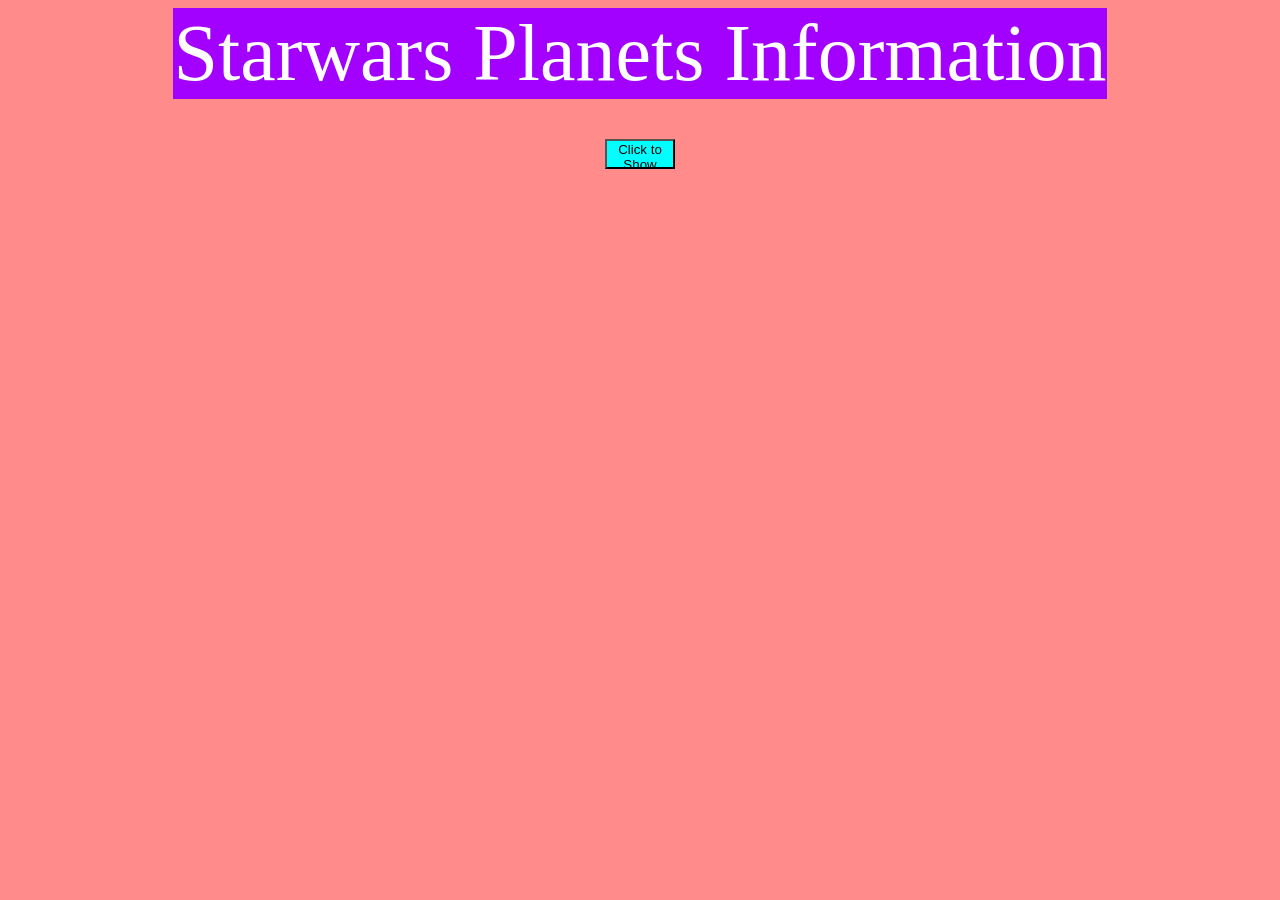
<file: homework 1/index.html>
<!DOCTYPE html>
<html lang="en">
  <head>
    <meta charset="UTF-8" />
    <meta http-equiv="X-UA-Compatible" content="IE=edge" />
    <meta name="viewport" content="width=device-width, initial-scale=1.0" />
    <title>Document</title>
    <script src="./app.js" defer></script>
    <link rel="stylesheet" href="./app.css" />
  </head>
  <body>
    <header>Starwars Planets Information</header>
    <main>
      <button class="show-btn">Click to Show</button>
    </main>
  </body>
</html>
</file>
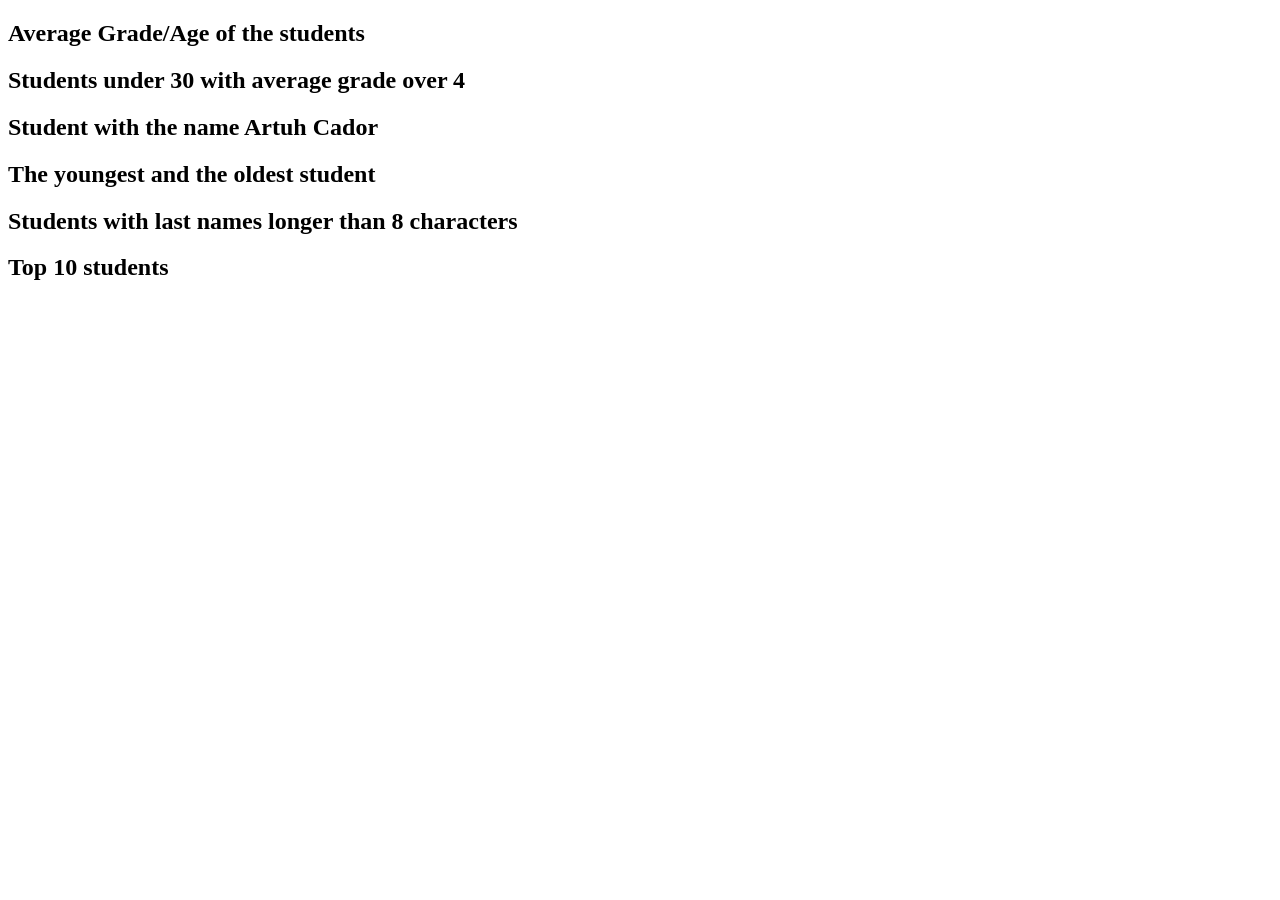
<file: homework 2/index.html>
<!DOCTYPE html>
<html lang="en">
  <head>
    <meta charset="UTF-8" />
    <meta http-equiv="X-UA-Compatible" content="IE=edge" />
    <meta name="viewport" content="width=device-width, initial-scale=1.0" />
    <title>Document</title>
    <script src="./app.js" defer></script>
  </head>
  <body>
    <main>
      <div class="avg-grade-age">
        <h2>Average Grade/Age of the students</h2>
      </div>
      <div class="student-age"></div>
      <div class="student-list">
        <h2>Students under 30 with average grade over 4</h2>
      </div>
      <div class="find-student">
        <h2>Student with the name Artuh Cador</h2>
      </div>
      <div class="youngest-oldest">
        <h2>The youngest and the oldest student</h2>
      </div>
      <div class="longer-than">
        <h2>Students with last names longer than 8 characters</h2>
      </div>
      <div class="top-ten-students">
        <h2>Top 10 students</h2>
      </div>
    </main>
  </body>
</html>
</file>
<file: homework 1/app.css>
button {
  background-color: aqua;
  width: 70px;
  height: 30px;
  gap: 5px;
}
body {
  display: flex;
  justify-content: center;
  align-items: center;
  flex-direction: column;
  gap: 40px;
  background-color: rgb(255, 139, 139);
}

header {
  background-color: rgb(162, 0, 255);
  text-align: center;
  font-size: 5rem;
  color: white;
}
</file>
